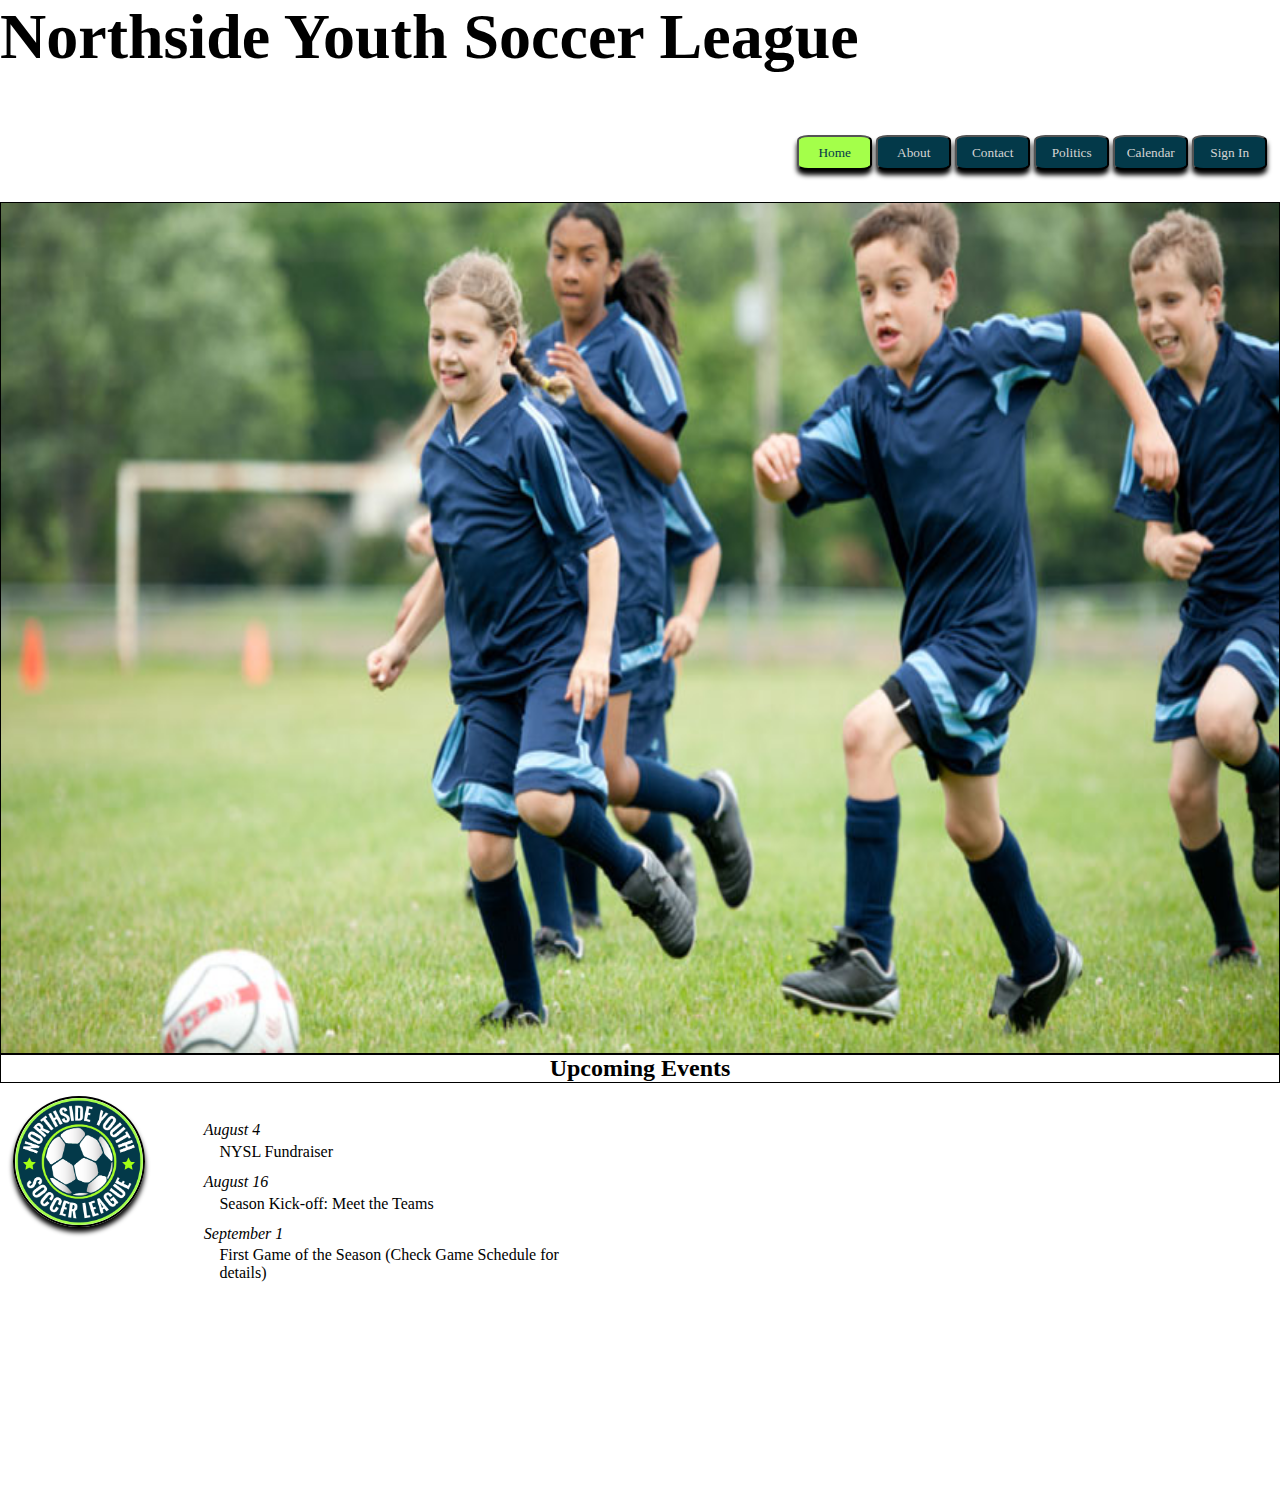
<file: index.html>
<!DOCTYPE html>
<html lang="es">

<head>
    <meta charset="UTF-8">
    <meta name="viewport" content="width=device-width, initial-scale=1.0">
    <title>Home | Northside Youth Soccer League</title>
    <link rel="stylesheet" href="/assets/css/style.css">
    <link rel="icon" href="assets/image/nysl_logo.png">
</head>

<body>
    <header>
        <div id="encabezado">
            <!--Este div contedra todo lo que estara en el encabezado, para ser trabajado con flex-box-->
            <div>
                <h1 id="tit_01">Northside Youth Soccer League</h1></div>
                <!--Hace alucion al primer titulo, que estara presente en toda la pagina-->
                <div id="btn_01">
                    <button class="btn_on"><a href="/index.html">Home</a></button>
                    <!--Botones en 'on' tendran un color distintos al 'off' para diferenciar en que pagina estamos-->
                    <button class="btn_off"><a href="/page/002_about.html">About</a></button>
                    <button class="btn_off"><a href="/page/003_contact.html">Contact</a></button>
                    <button class="btn_off"><a href="/page/004_politics.html">Politics</a></button>
                    <button class="btn_off"><a href="/page/005_calendar.html">Calendar</a></button>
                    <button class="btn_off"><a href="/page/006_signin.html">Sign In</a></button>
                </div>
            
            <div id="img_01"></div>
            <!--La primera Imagen a utilizar sera en esta etiqueta-->
            <div id="tit_02">
                <h2>Upcoming Events</h2>
            </div>
            <!--titulo 2 o bien subtitulo, que sera de la pagina actual-->
        </div>
        <div id="cuerpo">
            <div id="img_02"></div>
            <!--logo que sera trabajado en .css-->
            <div id="cont_01">
                <!--Listas, cuadros, información y etc.-->
                <dl>
                    <dt>August 4</dt>
                    <dd>NYSL Fundraiser</dd>
                    <dt>August 16</dt>
                    <dd>Season Kick-off: Meet the Teams</dd>
                    <dt>September 1</dt>
                    <dd>First Game of the Season (Check Game Schedule for details)</dd>
                </dl>
            </div>
        </div>
    </header>

</body>

</html>
</file>
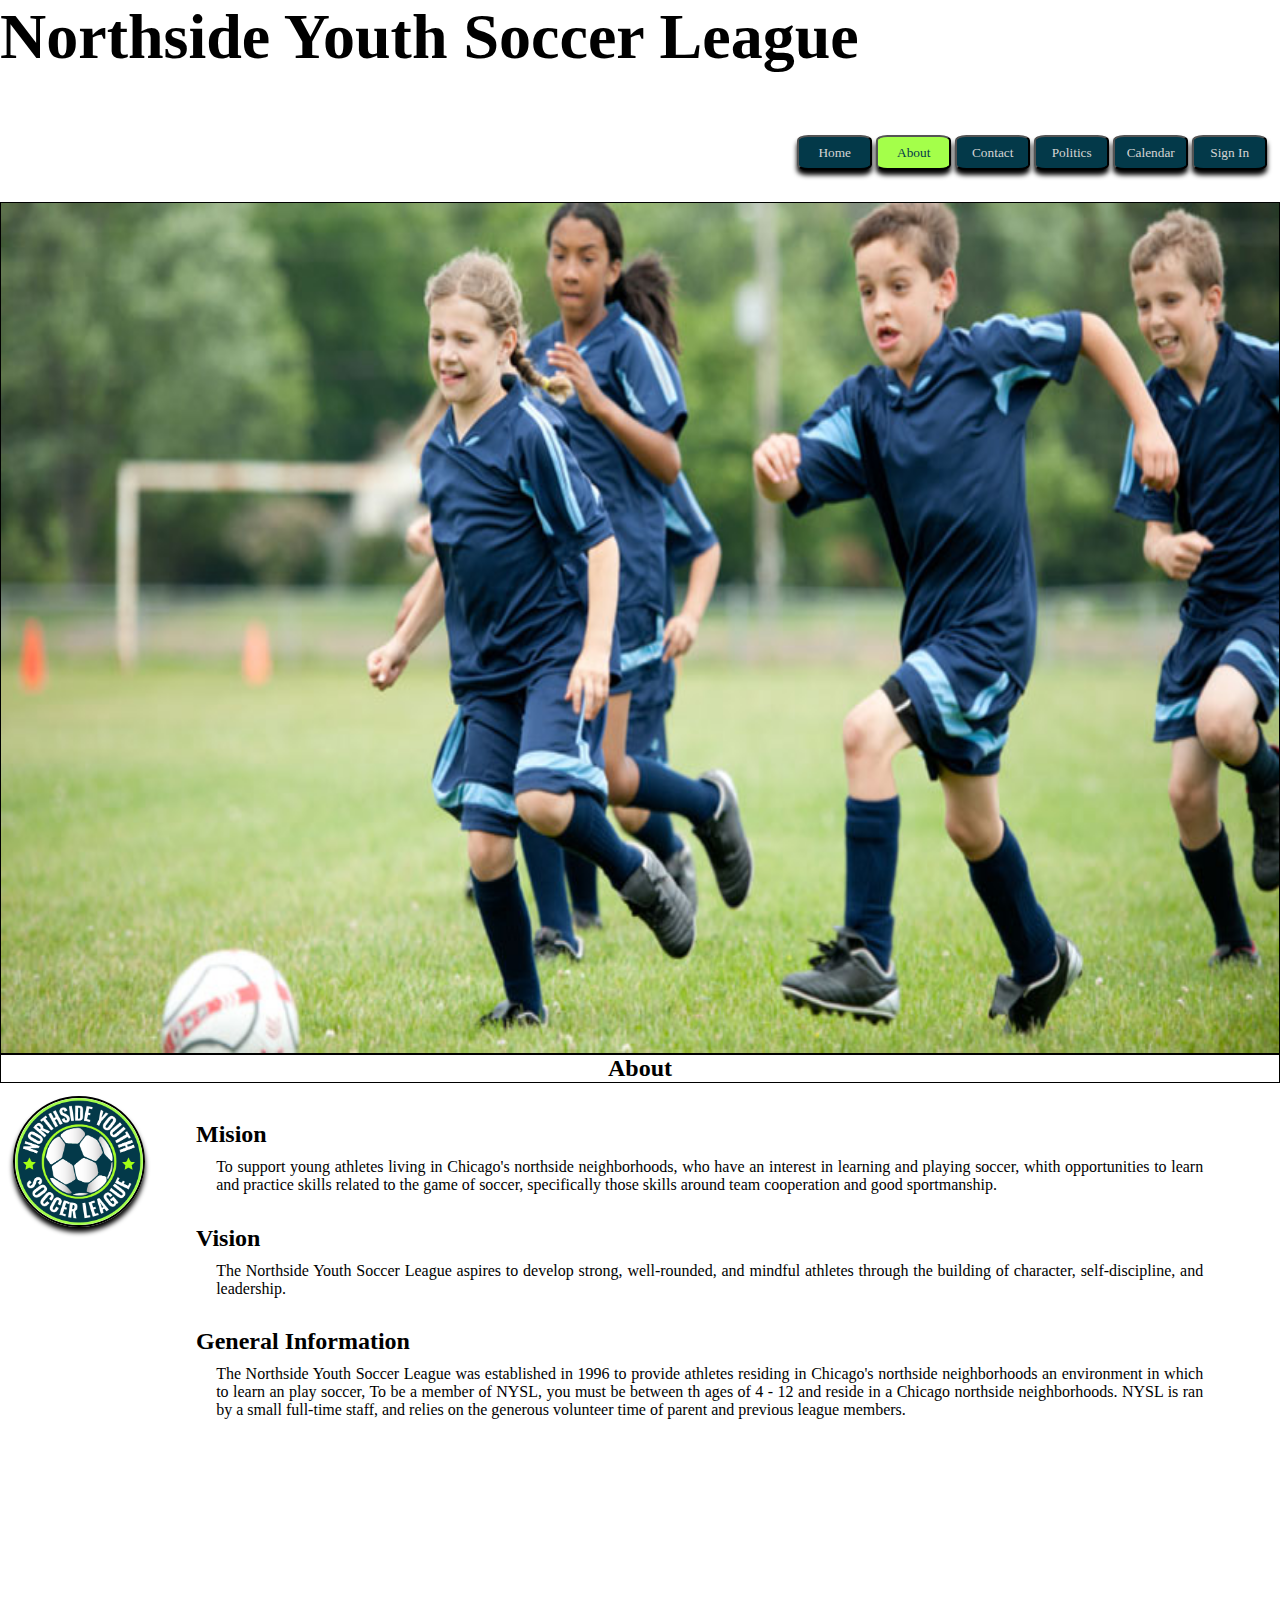
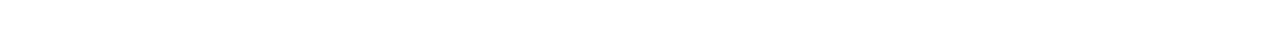
<file: page/002_about.html>
<!DOCTYPE html>
<html lang="es">

<head>
    <meta charset="UTF-8">
    <meta name="viewport" content="width=device-width, initial-scale=1.0">
    <title>About | Northside Youth Soccer League</title>
    <link rel="stylesheet" href="/assets/css/style.css">
    <link rel="icon" href="/assets/image/nysl_logo.png">
</head>

<body>
    <header>
        <div id="encabezado">
            <!--Este div contedra todo lo que estara en el encabezado, para ser trabajado con flex-box-->
            <h1 id="tit_01">Northside Youth Soccer League</h1>
            <!--Hace alucion al primer titulo, que estara presente en toda la pagina-->
            <div id="btn_01">
                <button class="btn_off"><a href="/index.html">Home</a></button>
                <!--Botones en 'on' tendran un color distintos al 'off' para diferenciar en que pagina estamos-->
                <button class="btn_on"><a href="/page/002_about.html">About</a></button>
                <button class="btn_off"><a href="/page/003_contact.html">Contact</a></button>
                <button class="btn_off"><a href="/page/004_politics.html">Politics</a></button>
                <button class="btn_off"><a href="/page/005_calendar.html">Calendar</a></button>
                <button class="btn_off"><a href="/page/006_signin.html">Sign In</a></button>
            </div>
            <div id="img_01"></div>
            <!--La primera Imagen a utilizar sera en esta etiqueta-->
            <div id="tit_02">
                <h2>About</h2>
            </div>
            <!--titulo 2 o bien subtitulo, que sera de la pagina actual-->
        </div>
        <div id="cuerpo">
            <div id="img_02"></div>
            <!--logo que sera trabajado en .css-->
            <div id="cont_02">
                <!--Listas, cuadros, información y etc.-->
                <h2>Mision</h2>
                <p>
                    To support young athletes living in Chicago's northside neighborhoods, who have an interest in
                    learning and playing soccer, whith opportunities to learn and practice skills related to the game of
                    soccer, specifically those skills around team cooperation and good sportmanship.
                </p>
                <h2>Vision</h2>
                <p>
                    The Northside Youth Soccer League aspires to develop strong, well-rounded, and mindful
                    athletes through the building of character, self-discipline, and leadership.
                </p>
                <h2>General Information</h2>
                <p>
                    The Northside Youth Soccer League was established in 1996 to provide athletes residing in
                    Chicago's northside neighborhoods an environment in which to learn an play soccer, To be a
                    member of NYSL, you must be between th ages of 4 - 12 and reside in a Chicago northside
                    neighborhoods. NYSL is ran by a small full-time staff, and relies on the generous volunteer time of
                    parent and previous league members.
                </p>
            </div>
        </div>
    </header>

</body>

</html>
</file>
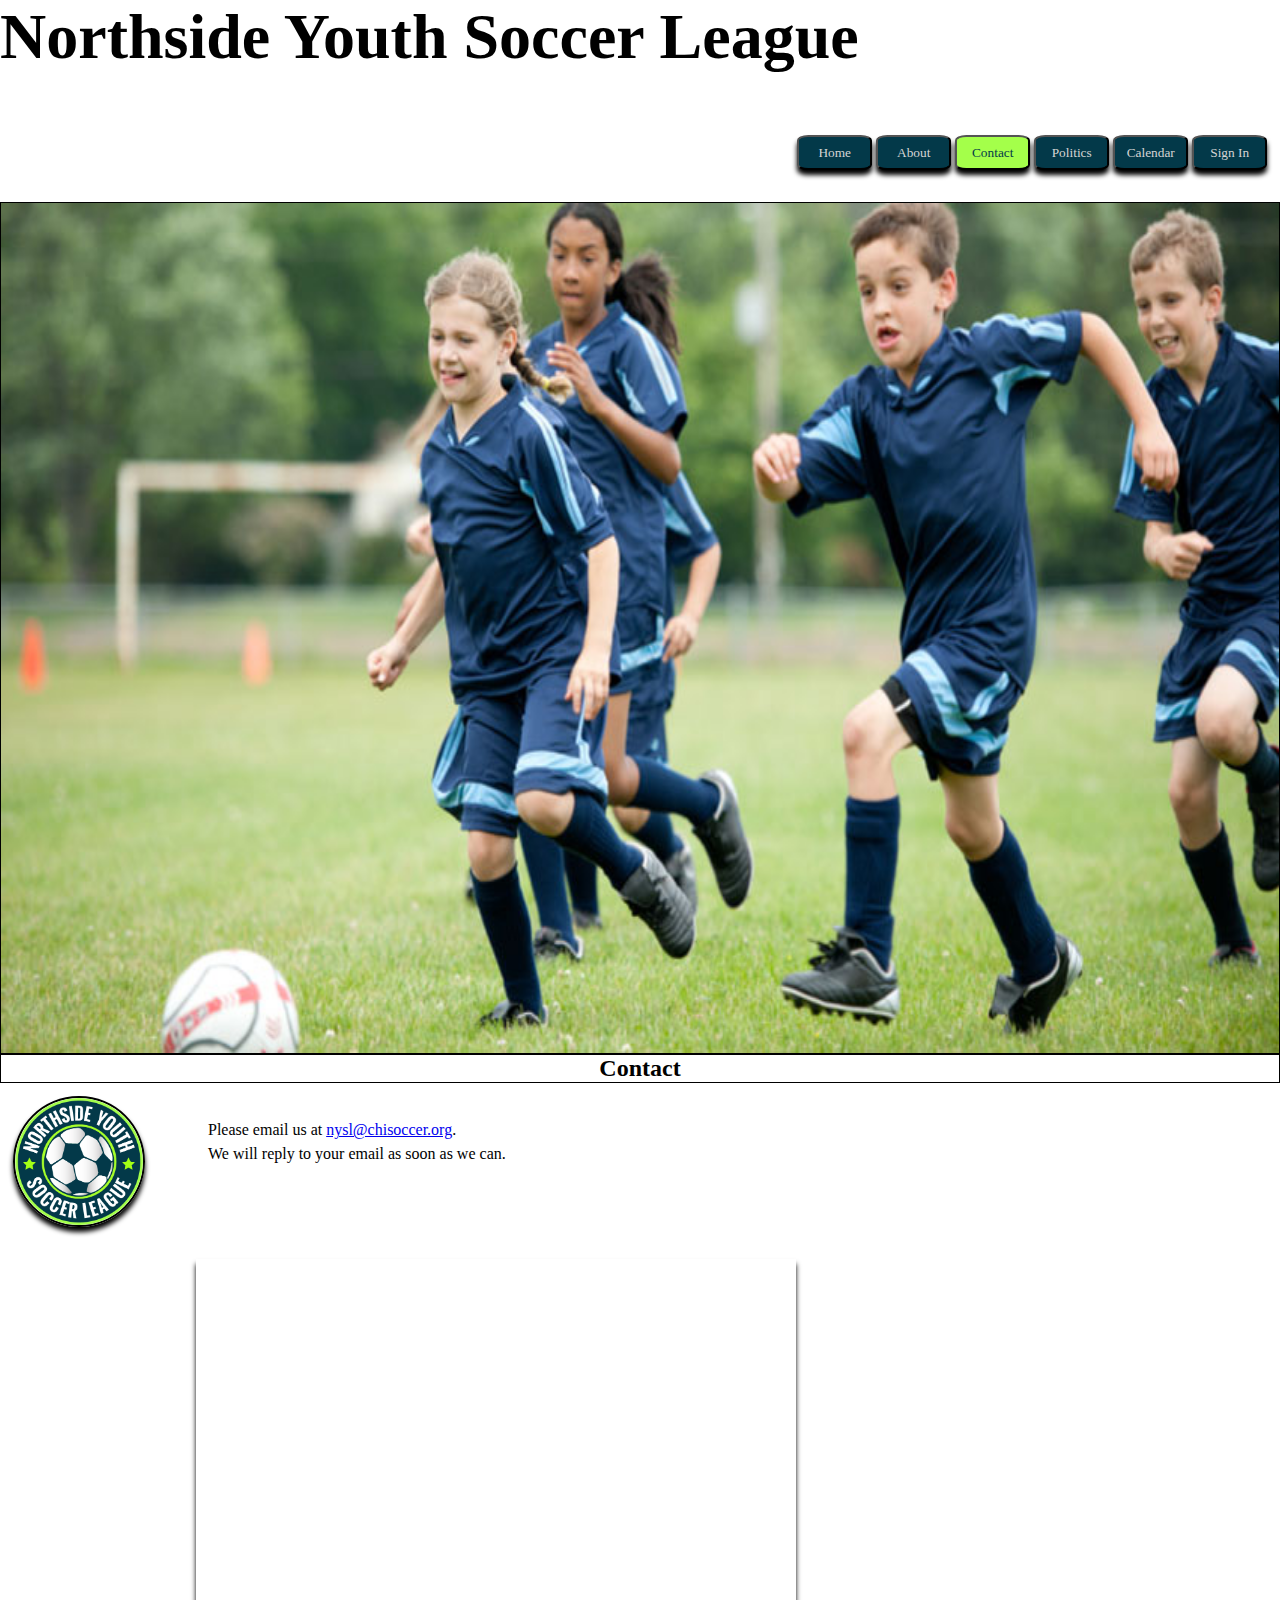
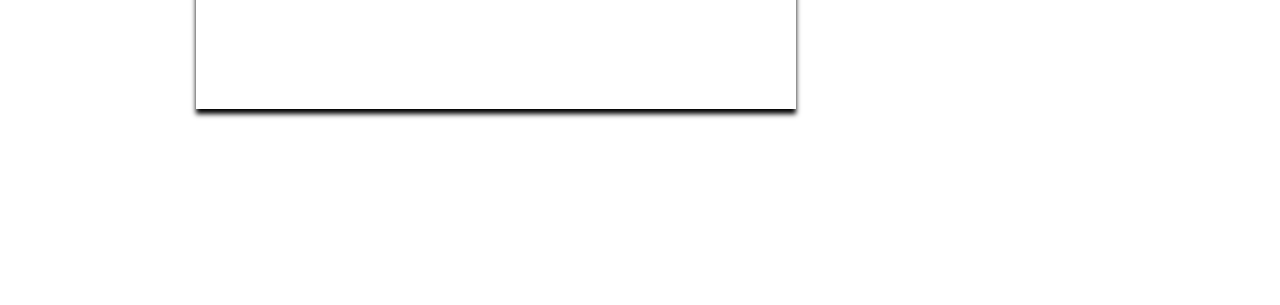
<file: page/003_contact.html>
<!DOCTYPE html>
<html lang="en">

<head>
    <meta charset="UTF-8">
    <meta name="viewport" content="width=device-width, initial-scale=1.0">
    <title>Contact | Northside Youth Soccer League</title>
    <link rel="stylesheet" href="/assets/css/style.css">
    <link rel="icon" href="/assets/image/nysl_logo.png">
</head>

<body>
    <header>
        <div id="encabezado">
            <!--Este div contedra todo lo que estara en el encabezado, para ser trabajado con flex-box-->
            <h1 id="tit_01">Northside Youth Soccer League</h1>
            <!--Hace alucion al primer titulo, que estara presente en toda la pagina-->
            <div id="btn_01">
                <button class="btn_off"><a href="/index.html">Home</a></button>
                <!--Botones en 'on' tendran un color distintos al 'off' para diferenciar en que pagina estamos-->
                <button class="btn_off"><a href="/page/002_about.html">About</a></button>
                <button class="btn_on"><a href="/page/003_contact.html">Contact</a></button>
                <button class="btn_off"><a href="/page/004_politics.html">Politics</a></button>
                <button class="btn_off"><a href="/page/005_calendar.html">Calendar</a></button>
                <button class="btn_off"><a href="/page/006_signin.html">Sign In</a></button>
            </div>
            <div id="img_01"></div>
            <!--La primera Imagen a utilizar sera en esta etiqueta-->
            <div id="tit_02">
                <h2>Contact</h2>
            </div>
            <!--titulo 2 o bien subtitulo, que sera de la pagina actual-->
        </div>
        <div id="cuerpo">
            <div id="img_02"></div>
            <!--logo que sera trabajado en .css-->
            <div id="cont_03">
                <!--Listas, cuadros, información y etc.-->
                <div id="contact">
                    <p>Please email us at <a href="mailto:nysl@chisoccer.org">nysl@chisoccer.org</a>.</p>
                    <p>We will reply to your email as soon as we can.</p>
                </div>
                <div id="maps_01">
                    <iframe
                        src="https://www.google.com/maps/embed?pb=!1m18!1m12!1m3!1d3345.0733828915095!2d-71.6383709998759!3d-33.02819710011085!2m3!1f0!2f0!3f0!3m2!1i1024!2i768!4f13.1!3m3!1m2!1s0x9689e6c8c64f9b81%3A0x5a3c5cdfa36ad39!2sDeportivo%20de%20Playa%20Ancha!5e0!3m2!1ses-419!2scl!4v1605192591975!5m2!1ses-419!2scl"
                        width="600" height="450" frameborder="0" style="border:0;" allowfullscreen=""
                        aria-hidden="false" tabindex="0"></iframe>
                </div>
            </div>
        </div>
    </header>

</body>

</html>
</file>
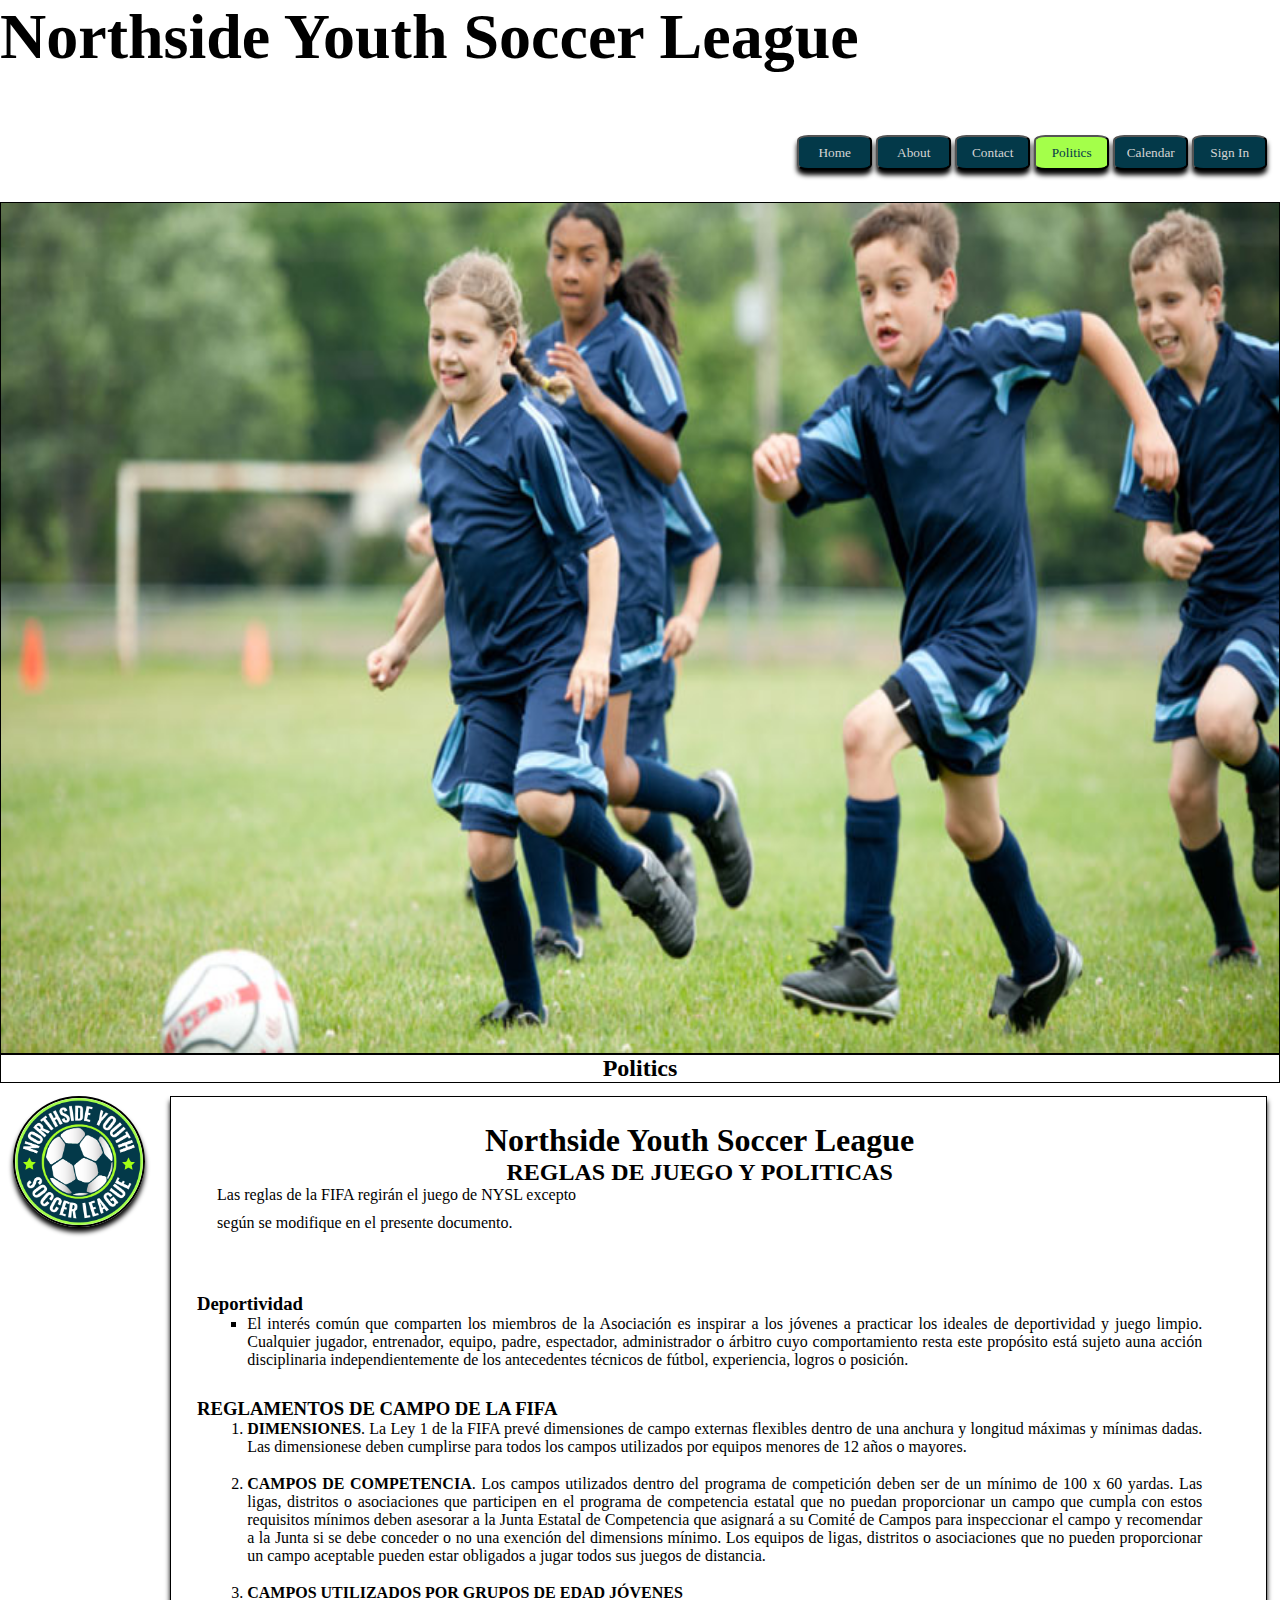
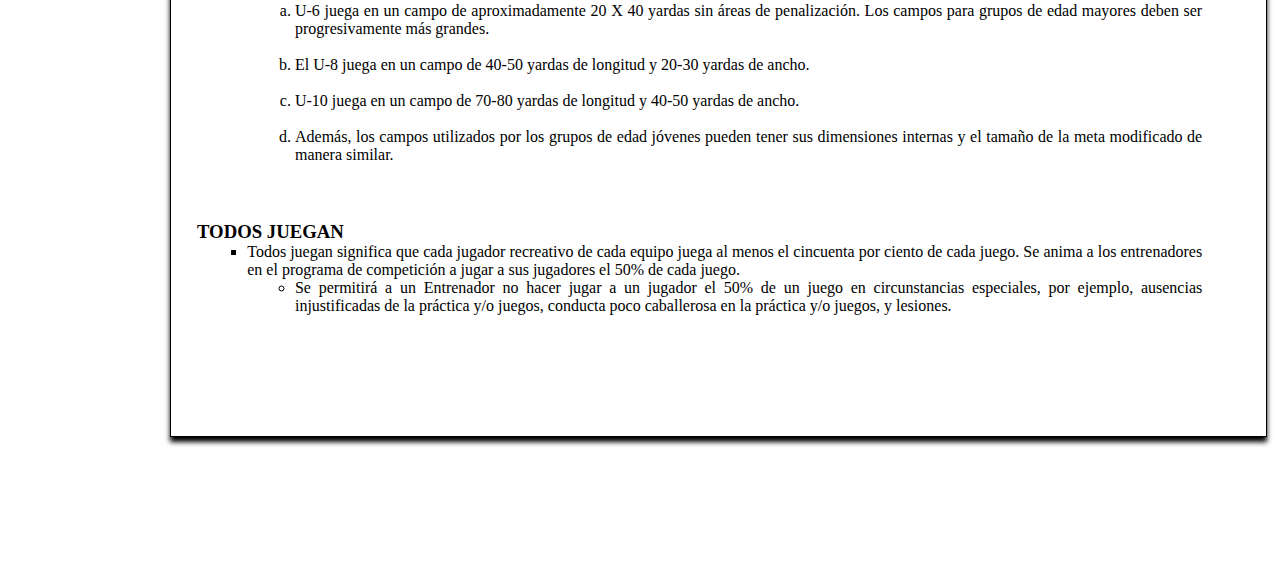
<file: page/004_politics.html>
<!DOCTYPE html>
<html lang="en">

<head>
    <meta charset="UTF-8">
    <meta name="viewport" content="width=device-width, initial-scale=1.0">
    <title>Politics | Northside Youth Soccer League</title>
    <link rel="stylesheet" href="/assets/css/style.css">
    <link rel="icon" href="/assets/image/nysl_logo.png">
</head>

<body>
    <header>
        <div id="encabezado">
            <!--Este div contedra todo lo que estara en el encabezado, para ser trabajado con flex-box-->
            <h1 id="tit_01">Northside Youth Soccer League</h1>
            <!--Hace alucion al primer titulo, que estara presente en toda la pagina-->
            <div id="btn_01">
                <button class="btn_off"><a href="/index.html">Home</a></button>
                <!--Botones en 'on' tendran un color distintos al 'off' para diferenciar en que pagina estamos-->
                <button class="btn_off"><a href="/page/002_about.html">About</a></button>
                <button class="btn_off"><a href="/page/003_contact.html">Contact</a></button>
                <button class="btn_on"><a href="/page/004_politics.html">Politics</a></button>
                <button class="btn_off"><a href="/page/005_calendar.html">Calendar</a></button>
                <button class="btn_off"><a href="/page/006_signin.html">Sign In</a></button>
            </div>
            <div id="img_01"></div>
            <!--La primera Imagen a utilizar sera en esta etiqueta-->
            <div id="tit_02">
                <h2>Politics</h2>
            </div>
            <!--titulo 2 o bien subtitulo, que sera de la pagina actual-->
        </div>
        <div id="cuerpo">
            <div id="img_02"></div>
            <!--logo que sera trabajado en .css-->
            <div id="cont_04">
                <!--Listas, cuadros, información y etc.-->
                <div id="reglas">
                    <h1>Northside Youth Soccer League</h1>
                    <h2>REGLAS DE JUEGO Y POLITICAS </h2>
                    <p>Las reglas de la FIFA regirán el juego de NYSL excepto</p>
                    <p>según se modifique en el presente documento.</p>
                </div>
                <h3>Deportividad</h3>
                <ul class="list" , id="cuadro">
                    <li>El interés común que comparten los miembros de la Asociación es inspirar a
                        los jóvenes a practicar los ideales de deportividad y juego limpio. Cualquier
                        jugador, entrenador, equipo, padre, espectador, administrador o árbitro cuyo
                        comportamiento resta este propósito está sujeto auna acción disciplinaria
                        independientemente de los antecedentes técnicos de fútbol, experiencia,
                        logros o posición.</li>
                </ul>
                <h3>REGLAMENTOS DE CAMPO DE LA FIFA</h3>
                <ol class="list">
                    <li><b>DIMENSIONES</b>. La Ley 1 de la FIFA prevé dimensiones de campo
                        externas flexibles dentro de una anchura y longitud máximas y mínimas
                        dadas. Las dimensionese deben cumplirse para todos los campos
                        utilizados por equipos menores de 12 años o mayores.</li>
                    <li><b>CAMPOS DE COMPETENCIA</b>. Los campos utilizados dentro del programa
                        de competición deben ser de un mínimo de 100 x 60 yardas. Las ligas,
                        distritos o asociaciones que participen en el programa de competencia estatal
                        que no puedan proporcionar un campo que cumpla con estos requisitos
                        mínimos deben asesorar a la Junta Estatal de Competencia que asignará a
                        su Comité de Campos para inspeccionar el campo y recomendar a la Junta si se
                        debe conceder o no una exención del dimensions mínimo. Los equipos de
                        ligas, distritos o asociaciones que no pueden proporcionar un campo
                        aceptable pueden estar obligados a jugar todos sus juegos de distancia.</li>
                    <li><b>CAMPOS UTILIZADOS POR GRUPOS DE EDAD JÓVENES</b>
                        <ol class="list" , id="alpha">
                            <li>U-6 juega en un campo de aproximadamente 20 X 40 yardas sin
                                áreas de penalización. Los campos para grupos de edad mayores
                                deben ser progresivamente más grandes.</li>
                            <li>El U-8 juega en un campo de 40-50 yardas de longitud y 20-30 yardas
                                de ancho.</li>
                            <li>U-10 juega en un campo de 70-80 yardas de longitud y 40-50 yardas de
                                ancho.</li>
                            <li>Además, los campos utilizados por los grupos de edad jóvenes
                                pueden tener sus dimensiones internas y el tamaño de la meta
                                modificado de manera similar.</li>
                        </ol>
                    </li>
                </ol>
                <h3>TODOS JUEGAN</h3>
                <ul class="list" , id="cuadro">
                    <li>
                        Todos juegan significa que cada jugador recreativo de cada equipo juega
                        al menos el cincuenta por ciento de cada juego. Se anima a los
                        entrenadores en el programa de competición a jugar a sus jugadores el
                        50% de cada juego.
                        <ul class="list">
                            <li>
                                Se permitirá a un Entrenador no hacer jugar a un jugador el 50% de un
                                juego en circunstancias especiales, por ejemplo, ausencias
                                injustificadas de la práctica y/o juegos, conducta poco caballerosa en
                                la práctica y/o juegos, y lesiones.
                            </li>
                        </ul>
                    </li>
                </ul>
            </div>
        </div>
    </header>

</body>

</html>
</file>
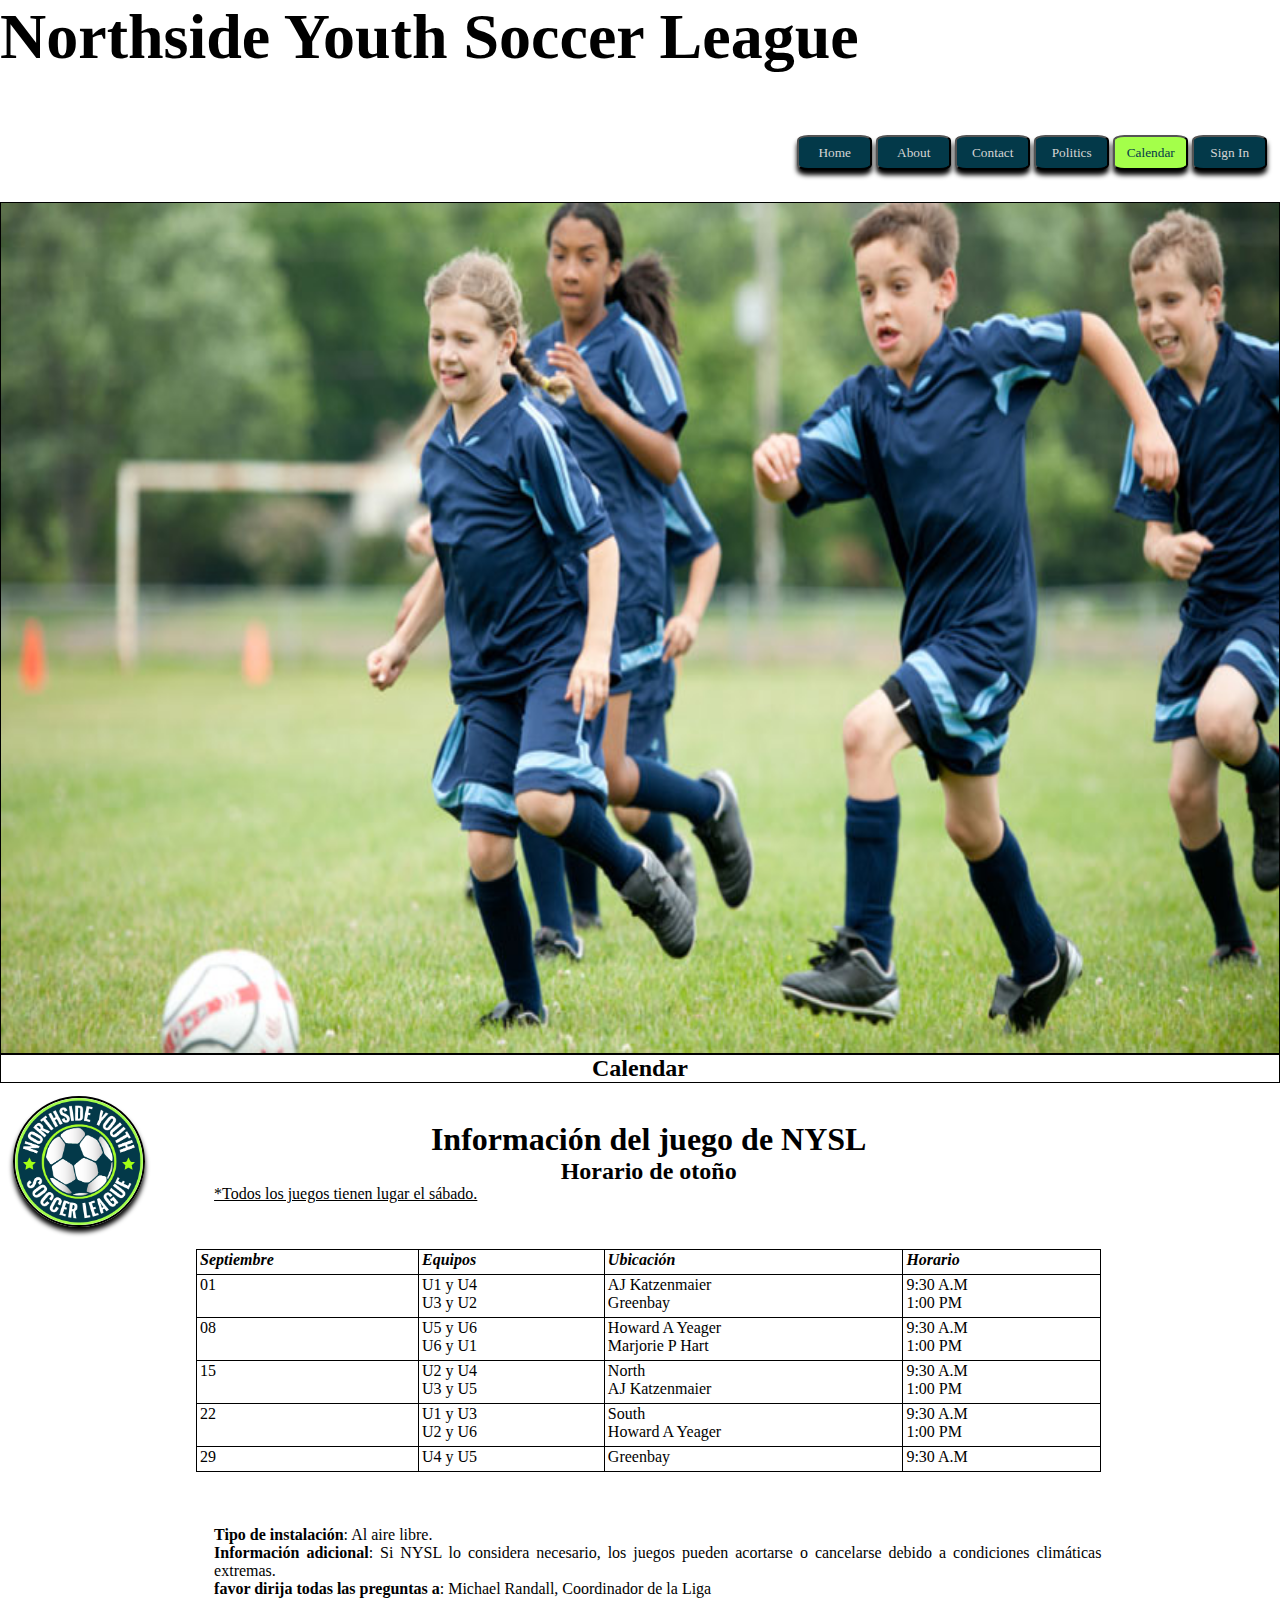
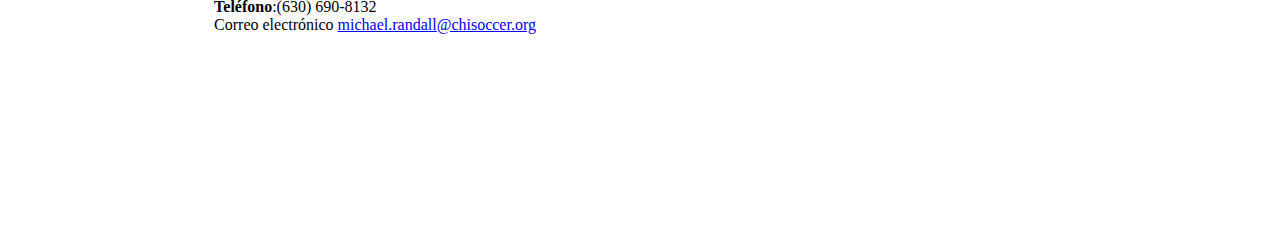
<file: page/005_calendar.html>
<!DOCTYPE html>
<html lang="en">

<head>
    <meta charset="UTF-8">
    <meta name="viewport" content="width=device-width, initial-scale=1.0">
    <title>Calendar | Northside Youth Soccer League</title>
    <link rel="stylesheet" href="/assets/css/style.css">
    <link rel="icon" href="/assets/image/nysl_logo.png">
</head>

<body>
    <header>
        <div id="encabezado">
            <!--Este div contedra todo lo que estara en el encabezado, para ser trabajado con flex-box-->
            <h1 id="tit_01">Northside Youth Soccer League</h1>
            <!--Hace alucion al primer titulo, que estara presente en toda la pagina-->
            <div id="btn_01">
                <button class="btn_off"><a href="/index.html">Home</a></button>
                <!--Botones en 'on' tendran un color distintos al 'off' para diferenciar en que pagina estamos-->
                <button class="btn_off"><a href="/page/002_about.html">About</a></button>
                <button class="btn_off"><a href="/page/003_contact.html">Contact</a></button>
                <button class="btn_off"><a href="/page/004_politics.html">Politics</a></button>
                <button class="btn_on"><a href="/page/005_calendar.html">Calendar</a></button>
                <button class="btn_off"><a href="/page/006_signin.html">Sign In</a></button>
            </div>
            <div id="img_01"></div>
            <!--La primera Imagen a utilizar sera en esta etiqueta-->
            <div id="tit_02">
                <h2>Calendar</h2>
            </div>
            <!--titulo 2 o bien subtitulo, que sera de la pagina actual-->
        </div>
        <div id="cuerpo">
            <div id="img_02"></div>
            <!--logo que sera trabajado en .css-->
            <div id="cont_05">
                <!--Listas, cuadros, información y etc.-->
                <div id="calendar_01">
                    <h1>Información del juego de NYSL</h1>
                    <h2>Horario de otoño</h2>
                    <p class="subr">*Todos los juegos tienen lugar el sábado.</p>
                </div>
                <table id="tab_01">
                    <thead>
                        <tr>
                            <th>Septiembre</th>
                            <th>Equipos</th>
                            <th>Ubicación</th>
                            <th>Horario</th>
                        </tr>
                    </thead>
                    <tbody>
                        <tr>
                            <td>01</td>
                            <td>U1 y U4<br>U3 y U2</td>
                            <td>AJ Katzenmaier<br>Greenbay</td>
                            <td>9:30 A.M<br>1:00 PM</td>
                        </tr>
                        <tr>
                            <td>08</td>
                            <td>U5 y U6<br>U6 y U1</td>
                            <td>Howard A Yeager<br>Marjorie P Hart</td>
                            <td>9:30 A.M<br>1:00 PM</td>
                        </tr>
                        <tr>
                            <td>15</td>
                            <td>U2 y U4<br>U3 y U5</td>
                            <td>North<br>AJ Katzenmaier</td>
                            <td>9:30 A.M<br>1:00 PM</td>
                        </tr>
                        <tr>
                            <td>22</td>
                            <td>U1 y U3<br>U2 y U6</td>
                            <td>South<br>Howard A Yeager</td>
                            <td>9:30 A.M<br>1:00 PM</td>
                        </tr>
                        <tr>
                            <td>29</td>
                            <td>U4 y U5</td>
                            <td>Greenbay</td>
                            <td>9:30 A.M</td>
                        </tr>
                    </tbody>
                </table>
                <div id="calendar_02">
                    <p><br><b>Tipo de instalación</b>: Al aire libre.<br><b>Información adicional</b>: Si NYSL lo
                        considera
                        necesario, los juegos pueden
                        acortarse o cancelarse debido a condiciones climáticas extremas.<br><b>favor dirija todas las
                            preguntas
                            a</b>: Michael Randall, Coordinador de la Liga<br>
                        <b>Teléfono</b>:(630) 690-8132<br>Correo electrónico <a
                            href="mailto:michael.randall@chisoccer.org">michael.randall@chisoccer.org</a></p>
                </div>
            </div>
        </div>
    </header>

</body>

</html>
</file>
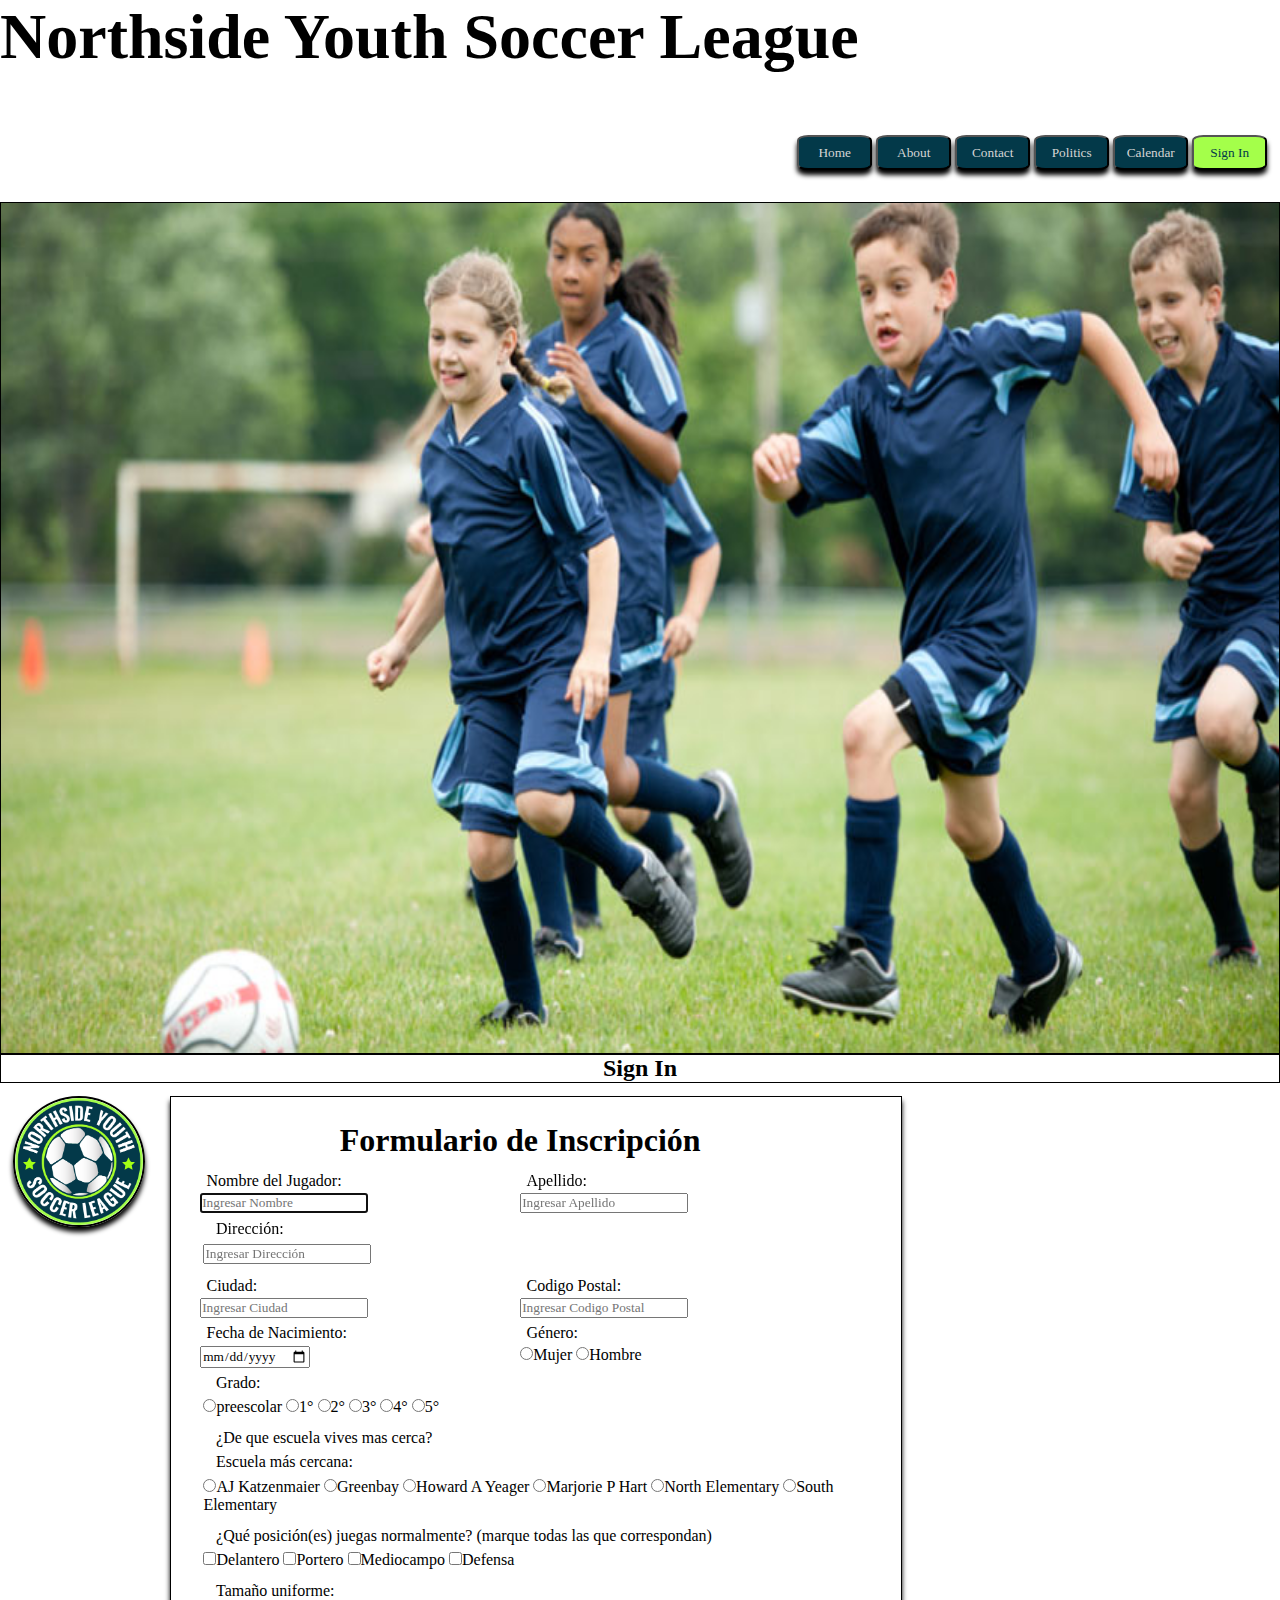
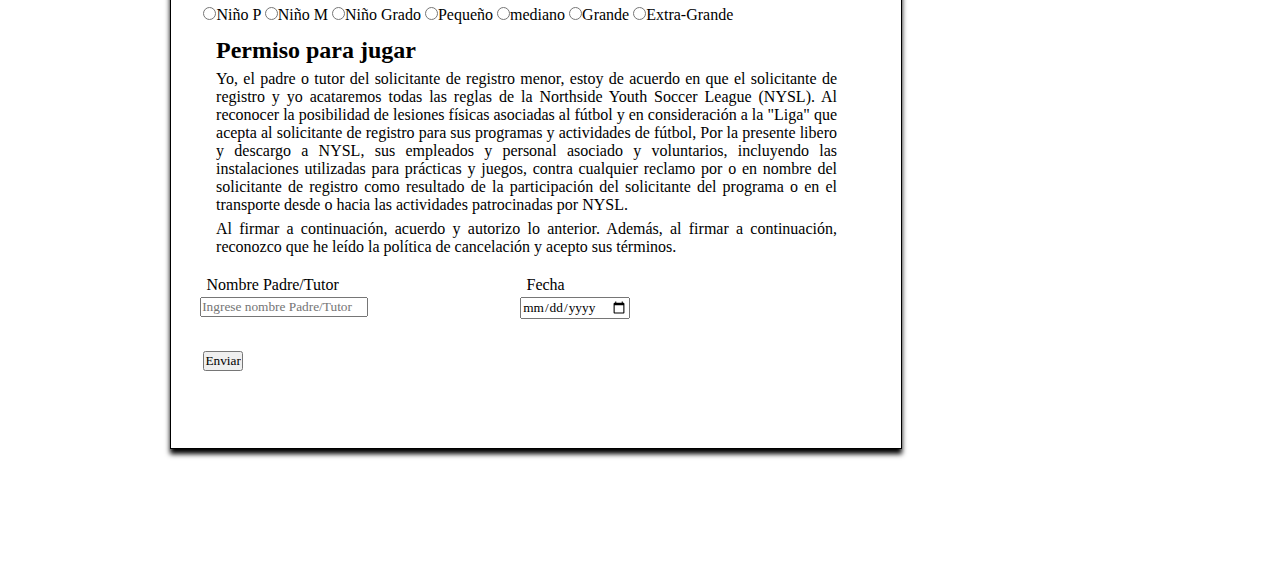
<file: page/006_signin.html>
<!DOCTYPE html>
<html lang="en">

<head>
    <meta charset="UTF-8">
    <meta name="viewport" content="width=device-width, initial-scale=1.0">
    <title>Sign In | Northside Youth Soccer League</title>
    <link rel="stylesheet" href="/assets/css/style.css">
    <link rel="icon" href="/assets/image/nysl_logo.png">
</head>

<body>
    <header>
        <div id="encabezado">
            <!--Este div contedra todo lo que estara en el encabezado, para ser trabajado con flex-box-->
            <h1 id="tit_01">Northside Youth Soccer League</h1>
            <!--Hace alucion al primer titulo, que estara presente en toda la pagina-->
            <div id="btn_01">
                <button class="btn_off"><a href="/index.html">Home</a></button>
                <!--Botones en 'on' tendran un color distintos al 'off' para diferenciar en que pagina estamos-->
                <button class="btn_off"><a href="/page/002_about.html">About</a></button>
                <button class="btn_off"><a href="/page/003_contact.html">Contact</a></button>
                <button class="btn_off"><a href="/page/004_politics.html">Politics</a></button>
                <button class="btn_off"><a href="/page/005_calendar.html">Calendar</a></button>
                <button class="btn_on"><a href="/page/006_signin.html">Sign In</a></button>
            </div>
            <div id="img_01"></div>
            <!--La primera Imagen a utilizar sera en esta etiqueta-->
            <div id="tit_02">
                <h2>Sign In</h2>
            </div>
            <!--titulo 2 o bien subtitulo, que sera de la pagina actual-->
        </div>
        <div id="cuerpo">
            <div id="img_02"></div>
            <!--logo que sera trabajado en .css-->
            <div id="cont_06">
                <form action="#" method="POST" id="form_01">
                    <div id=itemf_00 class="gfc1_2">
                        <h1>Formulario de Inscripción</h1>
                    </div>
                    <div id="itemf_01" class="gfc1_1">
                        <p>Nombre del Jugador:</p>
                        <input placeholder="Ingresar Nombre" type="text" name="nombre" id="nombre" required autofocus
                            maxlength="10">
                    </div>
                    <div id="itemf_02" class="gfc2_1">
                        <p>Apellido:</p>
                        <input placeholder="Ingresar Apellido" type="apellido" name="apellido" id="apellido" required
                            maxlength="10">
                    </div>
                    <div id="itemf_03" class="gfc1_2">
                        <p>Dirección:</p>
                        <input placeholder="Ingresar Dirección" type="text" name="direccion" id="direccion" required>
                    </div>
                    <div id="itemf_04" class="gfc1_1">
                        <p>Ciudad:</p>
                        <input placeholder="Ingresar Ciudad" type="text" name="ciudad" id="ciudad" required>
                    </div>
                    <div id="itemf_05" class="gfc2_1">
                        <p>Codigo Postal:</p>
                        <input placeholder="Ingresar Codigo Postal" type="text" name="codpost" id="codpost">
                    </div>
                    <div id="itemf_06" class="gfc1_1">
                        <p>Fecha de Nacimiento:</p>
                        <input type="date" name="fecnac" id="fecnac" required>
                    </div>
                    <div id="itemf_07" class="gfc2_1">
                        <p>Género:</p>
                        <input type="radio" name="genero" id="mujer">Mujer
                        <input type="radio" name="genero" id="hombre">Hombre
                    </div>
                    <div id="itemf_08" class="gfc1_2">
                        <p>Grado:</p>
                        <input type="radio" name="grado" id="preescolar">preescolar
                        <input type="radio" name="grado" id="1°">1°
                        <input type="radio" name="grado" id="2°">2°
                        <input type="radio" name="grado" id="3°">3°
                        <input type="radio" name="grado" id="4°">4°
                        <input type="radio" name="grado" id="5°">5°
                    </div>
                    <div id="itemf_09" class="gfc1_2">
                        <p>¿De que escuela vives mas cerca?</p>
                        <p>Escuela más cercana:</p>
                        <input type="radio" name="escuela" id="esc_01">AJ Katzenmaier
                        <input type="radio" name="escuela" id="esc_02">Greenbay
                        <input type="radio" name="escuela" id="esc_03">Howard A Yeager
                        <input type="radio" name="escuela" id="esc_04">Marjorie P Hart
                        <input type="radio" name="escuela" id="esc_05">North Elementary
                        <input type="radio" name="escuela" id="esc_06">South Elementary
                    </div>
                    <div id="itemf_10" class="gfc1_2">
                        <p>¿Qué posición(es) juegas normalmente? (marque todas las que
                            correspondan)</p>
                        <input type="checkbox" name="posicion" id="delantero">Delantero
                        <input type="checkbox" name="posicion" id="portero">Portero
                        <input type="checkbox" name="posicion" id="mediocampo">Mediocampo
                        <input type="checkbox" name="posicion" id="defensa">Defensa
                    </div>
                    <div id="itemf_11" class="gfc1_2">
                        <p>Tamaño uniforme:</p>
                        <input type="radio" name="ropa" id="niño_p">Niño P
                        <input type="radio" name="ropa" id="niño_m">Niño M
                        <input type="radio" name="ropa" id="niño_g">Niño Grado
                        <input type="radio" name="ropa" id="pequeño">Pequeño
                        <input type="radio" name="ropa" id="mediano">mediano
                        <input type="radio" name="ropa" id="grande">Grande
                        <input type="radio" name="ropa" id="extgr">Extra-Grande
                    </div>
                    <div id="itemf_12" class="gfc1_2">
                        <h2>Permiso para jugar</h2>
                        <p>Yo, el padre o tutor del solicitante de registro menor, estoy de acuerdo en que
                            el
                            solicitante de registro y
                            yo acataremos todas las reglas de la Northside Youth Soccer League (NYSL). Al
                            reconocer la posibilidad
                            de lesiones físicas asociadas al fútbol y en consideración a la "Liga" que
                            acepta al
                            solicitante de registro
                            para sus programas y actividades de fútbol, Por la presente libero y descargo a
                            NYSL, sus empleados y
                            personal asociado y voluntarios, incluyendo las instalaciones utilizadas para
                            prácticas y juegos, contra
                            cualquier reclamo por o en nombre del solicitante de registro como resultado de
                            la
                            participación del
                            solicitante del programa o en el transporte desde o hacia las actividades
                            patrocinadas por NYSL.</p>
                        <p>Al firmar a continuación, acuerdo y autorizo lo anterior. Además, al firmar a
                            continuación, reconozco
                            que he leído la política de cancelación y acepto sus términos.</p>
                    </div>
                    <div id="itemf_13" class="gfc1_1">
                        <p>Nombre Padre/Tutor</p>
                        <input placeholder="Ingrese nombre Padre/Tutor" type="text" name="padre" id="padre" required
                            maxlength="21">
                    </div>
                    <div id="itemf_14" class="gfc2_1">
                        <p>Fecha</p>
                        <input type="date" name="fecins" id="fecins" required>
                    </div>
                    <div id="itemf_15" class="gfc1_2">
                        <input type="submit" value="Enviar" id="enviar">
                    </div>
                </form>
            </div>
        </div>
    </header>
</body>
</file>
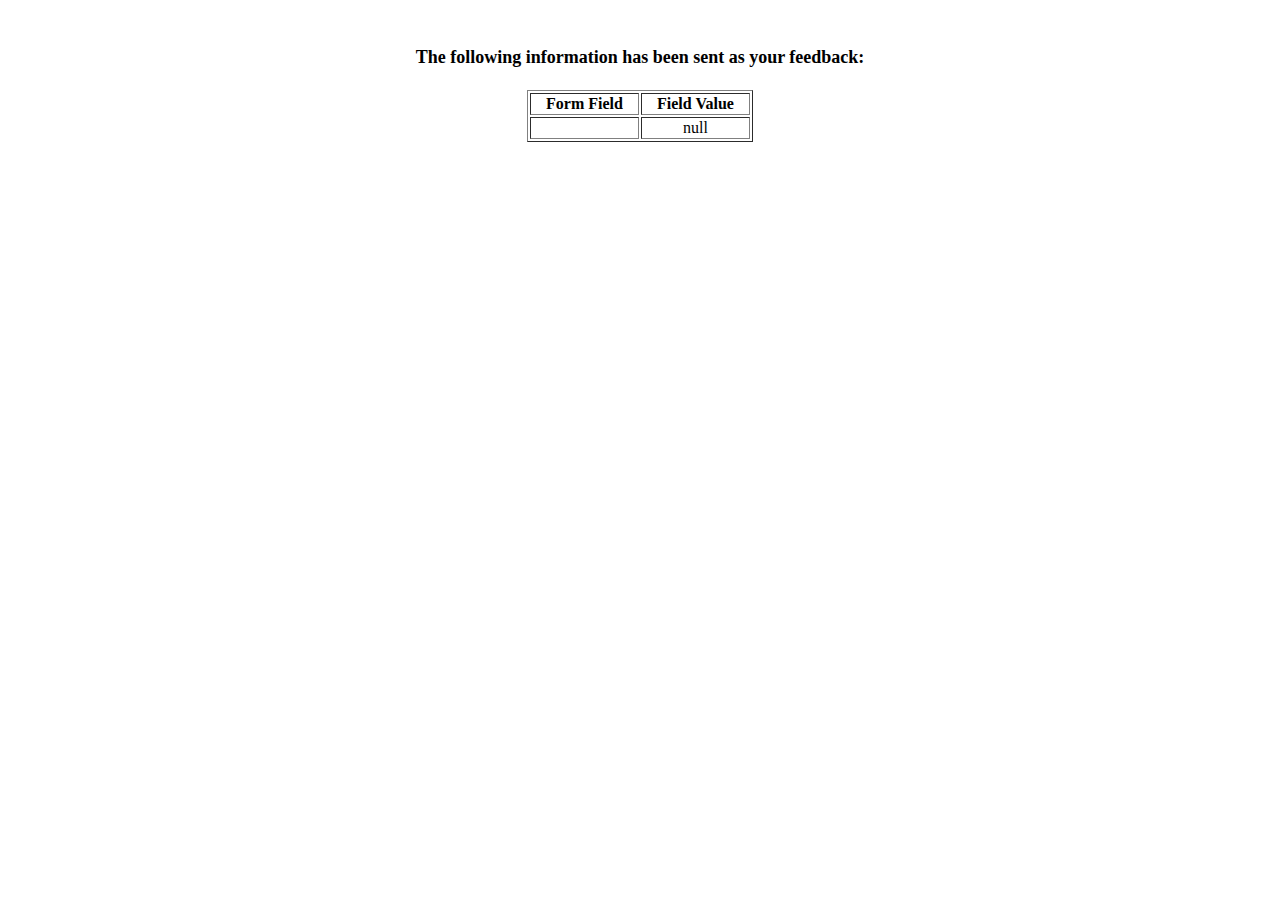
<file: page/show_data.html>
<html>
<head>
<title>Feedback Sent</title>
</head>
<body>
<p align=center>&nbsp;</p>
<h1 align=center><font size="+1">The following information has been sent as your
  feedback:</font></h1>

<table border="1" align=center width="226">
  <tr>
    <th align="center">Form Field</th>
    <th align="center">Field Value</th>
  </tr>

<script language="javascript">
var args = location.search.substr(1).split('&');
for (var i = 0; i < args.length; ++i) {
  var parts = args[i].split('=');
  if (parts != null) {
    var field = parts[0];
    var value = parts[1];
    if (value == null) {
      value = "null"
    }
    else {
      value = '"' + unescape(value.replace(/\+/g, ' ')) + '"';
    }

    document.writeln('<tr><td align="center">' + field + '</td>');
    document.writeln('<td align="center">' + value + '</td></tr>');
  }
}
</script>

<noscript>
<tr><td>
<p>You need to turn on Javascript in your browser.</p>

<p>In Microsoft Internet Explorer 4 or greater:</p>
<ul>
<li>From the "Tools" menu (in IE 4, it's the "View" menu), select "Internet Options".</li>
<li>Click on the "Security" tab.</li>
<li>Click on the "Custom Level" button. (In IE 4, select "Custom"
and then click on "Settings...".)</li>
<li>Under "Active scripting" make sure "Enable" is selected.</li>
</ul>

<p>In Netscape version 4 or greater:</p>
<ul>
<li>From the <b>Edit</b> menu, select <b>Preferences</b>.</li>
<li>In the <b>Category</b> list on the left, click on the word "Advanced".</li>
<li>In the panel on the right, make sure "Enable JavaScript" is checked.</li>
<li>Click the <b>OK</b> button.</li>
</ul>

</td></tr>
</noscript>

</table>
</body>
</html>
</file>
<file: assets/css/style.css>
*{/*Comandos para formatear la pagina en blanco*/
    margin:             0;
    padding:            0;
    font-family:        "comic sans ms";
}
#img_01{/*Imagen de fondo y principal de la pagina*/
    background-image:   url(/assets/image/design2_image1.jpg);
    background-size:    100% 100%;
    height:             850px;
    border:             solid 1px;
}
#img_02{/*logo del club deportivo y de la pagina*/
    content:            url(/assets/image/nysl_logo.png);
    width:              10%;
    height:             10%;
    border:             solid 2px;
    border-radius:      50%;
    box-shadow:         0px 5px 5px 0px;
    margin:             1%;
}
#encabezado{/*Div que contiene los tit_01, tit_02, btn_:01 e img_01*/
    display:            flex;
    flex-direction:     column;
}
#tit_01{/*Titulo principal de la pagina web, que se muestra constante en todas nuestras paginas*/
    padding-bottom:     2em;
    font-size:          4em;
    position:           relative;
}
#btn_01{/*Botones de navegacion, para ir a otras ubicaciones de nuestra pagina*/
    margin-left:        auto;
    right:              1%;
    position:           absolute;
    top:                15%;
}
.btn_on{/*Boton que indica en que pagina nos encontramos*/
    color: black;
    background-color: rgb(164, 255, 74);
}
.btn_off{/*Boton que indica las paginas disponibles*/
    background-color: rgb(3, 57, 73);
}
.btn_on>a{/*Cambiamos el colos y desactivamos la decoracion de la fuente del boton*/
    color:              rgb(3, 57, 73);
    text-decoration:    none;
}
.btn_off>a{/*Cambiamos el colos y desactivamos la decoracion de la fuente del boton*/
    color:            rgb(213,212,212);
    text-decoration:    none;
}
#btn_01 button{/*se alteran las propiedades fisicas de los botones en general*/
    border-radius:      15%;
    width:              75px;
    height:             35px;
    box-shadow:         0px 5px 5px 0px;
}
#btn_01 button:active{/*se activa la animacion de los botones*/
    transition:         80ms;
    box-shadow:         0px 5px 5px 0px00 white;
}
#tit_02{/*titulo de la pagnina en la que nos encontramos, su contenido varia entre las paginas*/
    border:             solid 1px;
    text-align:         center;
}
#cuerpo{/*en el encontramos la img_02 el div cont_xx, ya que los conidos son individuales, iran numerandose a medida que se avanza entre paginas*/
    display:            flex;
    flex-direction:     row;
    align-items:        stretch;
}
#cont_01,#cont_02,#cont_03,#cont_04,#cont_05,#cont_06{/*a esta 'caja' le damos solo propiedades de paddin y margin.*/
    margin:             1% 1% 10% 1%;
    padding:            2% 5% 5% 2%;
}
#cont_01 dt{/*este contenido, trae una lista de 3 terminos mas sus descripciones, sus propiedades estan contenidas desde la linea 75 a la 83*/
    padding-left:       2%;
    padding-bottom:     1%;
    font-style:         italic;
}
#cont_01 dd{
    padding-left:       6%;
    padding-bottom:     3%;
}/*Aqui finalizan las propiedades del cont_01 de la hoja index.html*/
#cont_02 h2{/*Su contenido es texto, por lo cual las propiedades aqui, son para formatearlo, contenidas desde la linea 84 a la 89*/
    padding-bottom:     1%;
}
#cont_02 p{
    padding-bottom:     3%;
}/*Aqui finalizan las propiedades del cont_02 de ka hoja 002_about.html*/
#cont_03{/*Aqui vemos lo que tiene el contenedor cont_03, internamente se comporta como GRID con una estructura imaginaria de 2x2*/
    display: grid;
}
#contact{/*este elemento utiliza la primera fila, y las columnas 1 y 2*/
    grid-row: 1;
    grid-column: 1 /span 2;
    margin: 0% 0% 10% 0%;
    padding: 0% 0% 5% 0%;
}
#maps_01{/*este elemtento utiliza la segunda fila y la segunda columna*/
    grid-column: 1/span 2;
    grid-row: 2;
}
#maps_01 iframe{
    box-shadow: 0px 5px 5px 0px;
}/*Aqui finalizan las propiedades del cont_03 de la hoja 003_contact.html*/
#cont_04{/*El contenido en su interior se trabajo como un flex-box de una sola columna y estrecha, de manera que los elemtos se acomodasen a medida que se fueran apilando*/
    display:            flex;
    flex-direction:     column;
    align-items:        stretch;
    border:             solid 1px;
    box-shadow:         0px 5px 5px 0px;
    padding-bottom:     5%;
    text-align:         justify;
}
#reglas{/*desde aqui vemos solo formateo de los elentos de interes dentro de la pila de 'items'*/
    text-align:         center;
    padding-bottom:     5%;
}
.list{
    padding-left:       5%;
    padding-bottom:     1%;
}
.list li{
    padding-bottom:     2%;
}
#cuadro{
    list-style:         square;
}
#alpha{
    list-style-type:    lower-alpha;
}/*Aqui finalizan las propiedades del cont_04 de la hoja 004_politics*/
#cont_05{/*Al igual que en el caso anterior se trabajo como una flex-box, tratando al contenido como una pila de información*/
    display:            flex;
    flex-direction:     column;
    align-items:        stretch;
}
#tab_01,#tab_01 th,#tab_01 td{/*se formatea la tabla, y sus bordes*/
    text-align:         left;
    border:             solid   1px;
    border-collapse:    collapse;
    vertical-align:     top;
}
#tab_01 th,#tab_01 td{/*Se formatea el tamaño de las celdas*/
    padding:            1px 37px 5px 3px
}
#tab_01 th{
    font-style:         italic;
}
#calendar_01{
    text-align:         center;
    padding-bottom:     4%;
}
.subr{
    text-decoration:    underline;
}
#calendar_02{
    text-align:         justify;
    padding-top:        4%;
}/*Aqui finalizan las propiedades del cont_05 de la hoja 005_calendar*/
#cont_06{/*El contenido de esta hoja, es un fromulario trabajado con GRID, se formatea el tamaño en el cual se trabajara este contenido*/
    width:              50%;
    border:             solid 1px;
    box-shadow:         0px 5px 5px 0px;
}
#cont_06 h2, p{/*formateamos el contenido que se encuentra en su interior*/
    padding-left:       2%;
    padding-bottom:     1%;
    text-align:         justify;
}
#form_01 div{/*le damos un padding en relacion a su conteido interno*/
    padding:            0% 0% 2% 1%;
}
#form_01{/*El formulario, con etiqueta 'form' sera nuestro GRID Contendor*/
    display:            grid;
    grid-template-columns: auto auto;
}
.gfc1_2{/*En esta clase seran los 'items' que en su respectiva fila usen un tamaño de dos columnas*/
    grid-column:        1/span 2;
}
.gfc1_1{/*En esta clase son los 'items' que usan un espacio en la primera columna*/
    grid-column:        1/span 1;
}
.gfc2_1{/*En esta clase son los 'items' que usan un espacio en la segunda columna*/
    grid-column:        2/span 1;
}
#itemf_00{/*los items dentro del GRID 'form_01' son en total 16, numerados desde el 00, al 15*/
    text-align:         center;
}
#itemf_15{
    margin-top:         4%;
}
/*A partir de aca se aplica media query, partiendo desde la resolucion mas baja (max 600px)
el objetivo es tratar de optimizar lo mas posible la pagina en ese tamaño, completamente.*/
@media only screen and (max-width:600px)/*Pantalla dispositivos muy pequeños.*/
{
    #encabezado{
        display:            grid;
        grid-template-columns: auto auto;
    }
    #tit_01{
        grid-template-columns: 1/span 2;
        grid-row:           1;
        font-size:          1.8em;
        padding:            1em 0em 0.5em 1em;
        position:           unset;

    }
    #img_01{
        grid-column:        1/span 2;
        grid-row:           2;
        background-image:   unset;
        background-size:    unset;
        height:             unset;
        border:             unset;
    }
    #btn_01{
        position:           unset;
        grid-column:        1/span 2;
        grid-row:           3;
        padding:            1% 5% 3% 0%;
    }
    #btn_01 button{
        border-radius:      15%;
        width:              50px;
        height:             min-content;
        box-shadow:         0px 5px 5px 0px;
    }
    #tit_02{
        grid-column:        1/span 2;
        grid-row:           4;
        border: unset;
    }
    #cont_01{
        font-size:          1.5em;
    }
    #cont_02{
        font-size:          1.5em;
        padding-right:      9%;
    }
    #cont_03{
        font-size:          1.5em;
    }
    #contact{
        grid-column:        1/span 1;
        grid-row:           1;
    }
    #maps_01{
        grid-column:        1/span 1;
        grid-row:           2;
    }
    #maps_01 iframe{
        width:              100%;
        height:             100%;
        margin:             unset;
        border:             unset;
    }
    #cont_04{
        padding-right:      6%;
        margin-right:       4%;
        font-size:          1.3em;
        border: unset;
        box-shadow: unset;
    }
    #cont_05{
        font-size:          1.3em;
    }
    #cont_06{
        border: unset;
        box-shadow: unset;
    }
    .gfc1_1, .gfc1_2, .gfc2_1{
        grid-column: 1/span 1;
        margin-bottom: 4%;
    }
}
@media only screen and (min-width:600px) and (max-width:768px)/*Pantalla dispositivos pequeños.*/
{
    #encabezado{
        display:            grid;
        grid-template-columns: auto auto;
    }
    #tit_01{
        grid-template-columns: 1/span 2;
        grid-row:           1;
        font-size:          2em;
        padding:            1em 0em 0.5em 1em;
        position:           unset;

    }
    #img_01{
        grid-column:        1/span 2;
        grid-row:           2;
        background-image:   unset;
        background-size:    unset;
        height:             unset;
        border:             unset;
    }
    #btn_01{
        position:           unset;
        grid-column:        1/span 2;
        grid-row:           3;
        padding:            1% 5% 3% 0%;
    }
    #btn_01 button{
        border-radius:      15%;
        width:              60px;
        height:             min-content;
        box-shadow:         0px 5px 5px 0px;
    }
    #tit_02{
        grid-column:        1/span 2;
        grid-row:           4;
    }
    #cont_01{
        font-size:          1.2em;
    }
    #cont_02{
        font-size:          1.2em;
        padding-right:      9%;
    }
    #cont_03{
        font-size:          1.2em;
    }
    #contact{
        grid-column:        1/span 1;
        grid-row:           1;
    }
    #maps_01{
        grid-column:        1/span 1;
        grid-row:           2;
    }
    #maps_01 iframe{
        width:              120%;
        height:             100%;
        margin:             unset;
        border:             unset;
    }
    #cont_04{
        padding-right:      6%;
        margin-right:       4%;
        font-size:          1.2em;
    }
    #cont_05{
        font-size:          1.2em;;
    }
    #cont_06{
        border:             solid 1px;
        box-shadow:         0% 2% 2% 0%;
    }
    .gfc1_1, .gfc1_2, .gfc2_1{
        grid-column:        1/span 1;
        margin-bottom:      4%;
    }
}
</file>
